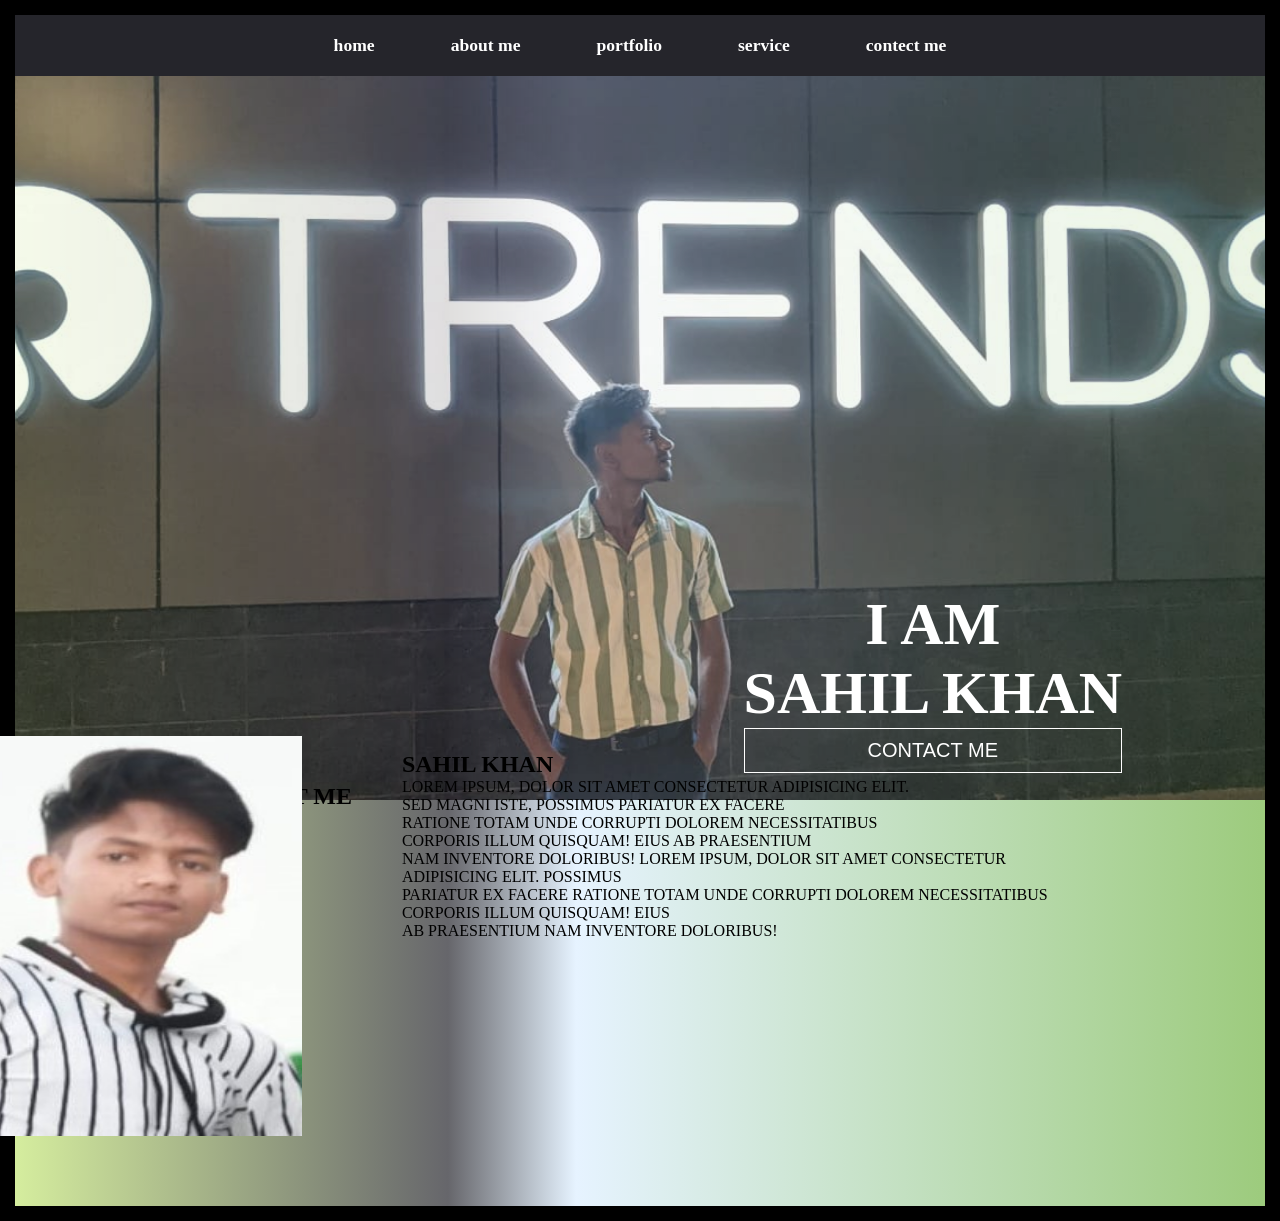
<file: index.html>
<!DOCTYPE html>
<html lang="en">
<head>
    <link rel="stylesheet" href="pot.css">
    <link rel="stylesheet" media="screen and (max-width:530px)" href="PhoneSize.css">
    <title>Potf..</title>
</head>
<body>
     <nav class="navbar">
         <ul>
             <li><a href="#">home</a></li>
             <li><a href="#">about me</a></li>
             <li><a href="#">portfolio</a></li>
             <li><a href="#">service</a></li>
             <li><a href="#">contect me</a></li>
         </ul>
     </nav>
     <section id="home">
         <div class="main">
             <h1>i am <br> sahil khan</h1>
            <button class="btn">
                    Contact me
            </button>
         </div>
     </section>
     <section id="about"> 
          
         <div id="pic">
           <h1 id="hed">about me</h1>
            <img src="sahil pic.jpeg" alt="">
        
            <div id="intro">
                <h2>sahil khan</h2>
                <p>
                    Lorem ipsum, dolor sit amet consectetur adipisicing elit. <br>Sed magni iste,
                     possimus pariatur ex facere <br>ratione totam unde corrupti dolorem necessitatibus<br> corporis illum quisquam!
                      Eius ab praesentium<br> nam inventore doloribus! Lorem ipsum, dolor sit amet consectetur <br>adipisicing elit. 
                      possimus <br>pariatur ex facere ratione totam unde corrupti dolorem necessitatibus<br> corporis illum quisquam!
                       Eius <br>ab praesentium nam inventore doloribus!
                </p>
            </div>
         </div>
     </section>
     
</body>
</html>
</file>
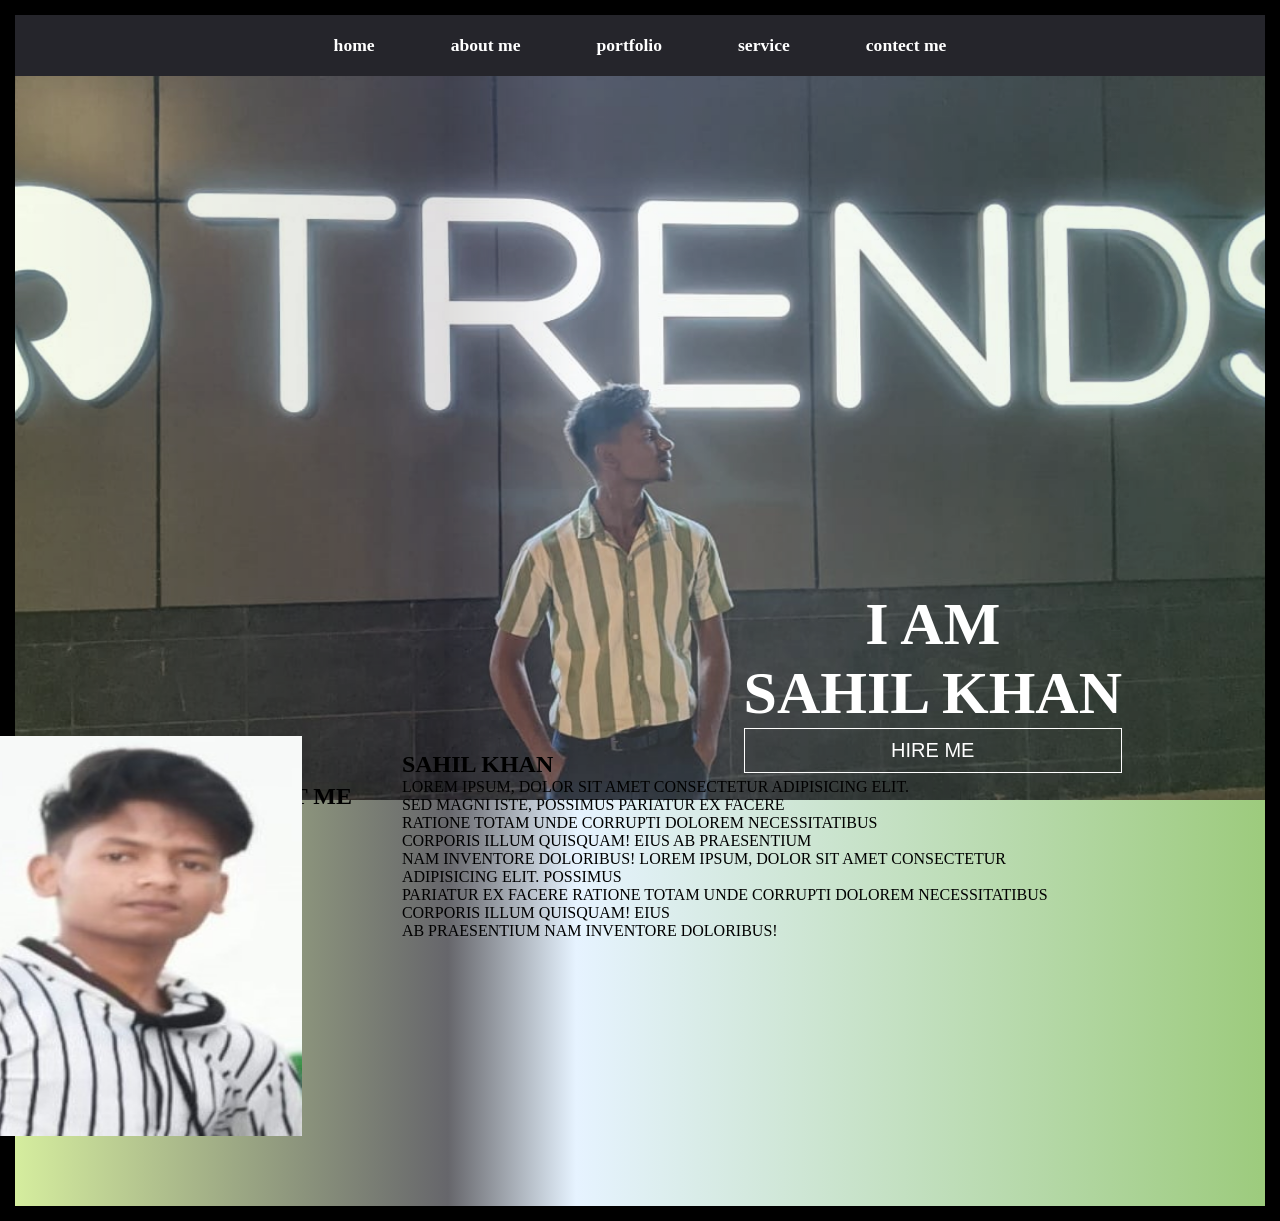
<file: pot.html>
<!DOCTYPE html>
<html lang="en">
<head>
    <link rel="stylesheet" href="pot.css">
    
    <title>Potf..</title>
</head>
<body>
     <nav class="navbar">
         <ul>
             <li><a href="#">home</a></li>
             <li><a href="#">about me</a></li>
             <li><a href="#">portfolio</a></li>
             <li><a href="#">service</a></li>
             <li><a href="#">contect me</a></li>
         </ul>
     </nav>
     <section id="home">
         <div class="main">
             <h1>i am <br> sahil khan</h1>
            <button class="btn">
                    hire me
            </button>
         </div>
     </section>
     <section id="about"> 
          
         <div id="pic">
           <h1 id="hed">about me</h1>
            <img src="sahil pic.jpeg" alt="">
        
            <div id="intro">
                <h2>sahil khan</h2>
                <p>
                    Lorem ipsum, dolor sit amet consectetur adipisicing elit. <br>Sed magni iste,
                     possimus pariatur ex facere <br>ratione totam unde corrupti dolorem necessitatibus<br> corporis illum quisquam!
                      Eius ab praesentium<br> nam inventore doloribus! Lorem ipsum, dolor sit amet consectetur <br>adipisicing elit. 
                      possimus <br>pariatur ex facere ratione totam unde corrupti dolorem necessitatibus<br> corporis illum quisquam!
                       Eius <br>ab praesentium nam inventore doloribus!
                </p>
            </div>
         </div>
     </section>
     
</body>
</html>
</file>
<file: pot.css>
*{
    
    margin: 0%;
    padding: 0;
    box-sizing: border-box;
}

/* navbar */
.navbar{
    display:flex ;
    justify-content: center;
    align-items: center;
    background-color: rgb(37, 37, 43);
    position: static;
    top: 0%;
}
.navbar ul{
    display: flex;
    list-style: none;
    margin: 20px 0px;
}
.navbar ul li {
     font-family:century;
     font-size: 1.1rem;
     font-weight: bold;
}
.navbar ul li a{
    text-decoration: none;
    color: #fff;
    padding: 8px;
    margin: 30px;
    transition: all 0.8s ease;
}
.navbar ul li a:hover{
    background-color: #fff;
    color: #000;
    box-shadow: 0 0 10px #fff;
}
/* home section */
#home{
    display: flex;
    justify-content: center;
    margin-right: -9vw;
    align-items: center;
    text-align: center;
    text-transform: uppercase;
    color: #fff;
    
    
}


#home::before{
    content: " ";
    position: absolute;
    top: 0%;
    right: 0%;
    background: url('sahil.jpeg') no-repeat center center/cover;
    height:800px;
    width: 100%;
    z-index: -1;
    opacity: .8;
}
.main{
    display: flex;
    flex-direction: column;
    /* border: 1px solid white; */
    font-size: 40px;
    position: absolute;
    top: 30%;
    right: 10%;
    margin: 20rem;
    margin-right: 30px;
}
.btn{
    text-transform: uppercase;
    font-size: 20px;
    padding: 10px 35px;
    background-color: transparent;
    color: white;
    border: 1px solid white;
    outline: none;
    transition: all 0.6s ease;
}
.btn:hover{
    cursor: pointer;
    background-color: #fff;
    color: black;
    box-shadow: 0 0 5px white,0 0 10px white, 0 0 15px white;
}
/* about section */
#about{
    display: flex;
    flex-direction:column;
    box-sizing: border-box;
    padding: 20px;
    margin-bottom: 50px; 
}
#pic{
    display: flex;
    justify-content: center;
    text-align: center;
    text-transform: uppercase;

}
#hed{
  display: flex;
  align-items: center;
  align-self: center;
  margin-left: 10vh;
  margin-top: 40vh;

}

#pic img{
    width: 400px;
    height: 400px;
    margin-top: 50vw;
    margin-left:-50vh;
    
}
#intro{
    display: flex;
    flex-direction: column;
    text-align: justify;
    margin-top: 50vw;
    padding: 10px;
    margin-right: 10vh;
}
#intro p{
   margin-left: 10vh;
   margin-bottom: 10vh;
}
#intro h2{
    margin-left: 10vh;
    margin-top: 5px;
}
body{
    border: 15px solid;
    background: linear-gradient(90deg, rgb(217, 242, 160) 0%, rgba(102,102,107,1) 35%, rgba(230,243,255,1) 45%, rgb(155, 202, 122) 100%);
}
</file>
<file: PhoneSize.css>
/* home */
#home{
    height: 820px;
}
.heading{
    font-size: 1.7rem;
}
/* about */
#pic img{
    width: 300px;
    height: 175px;
}
#intro h2{
    font-size: 1rem;
}
</file>
